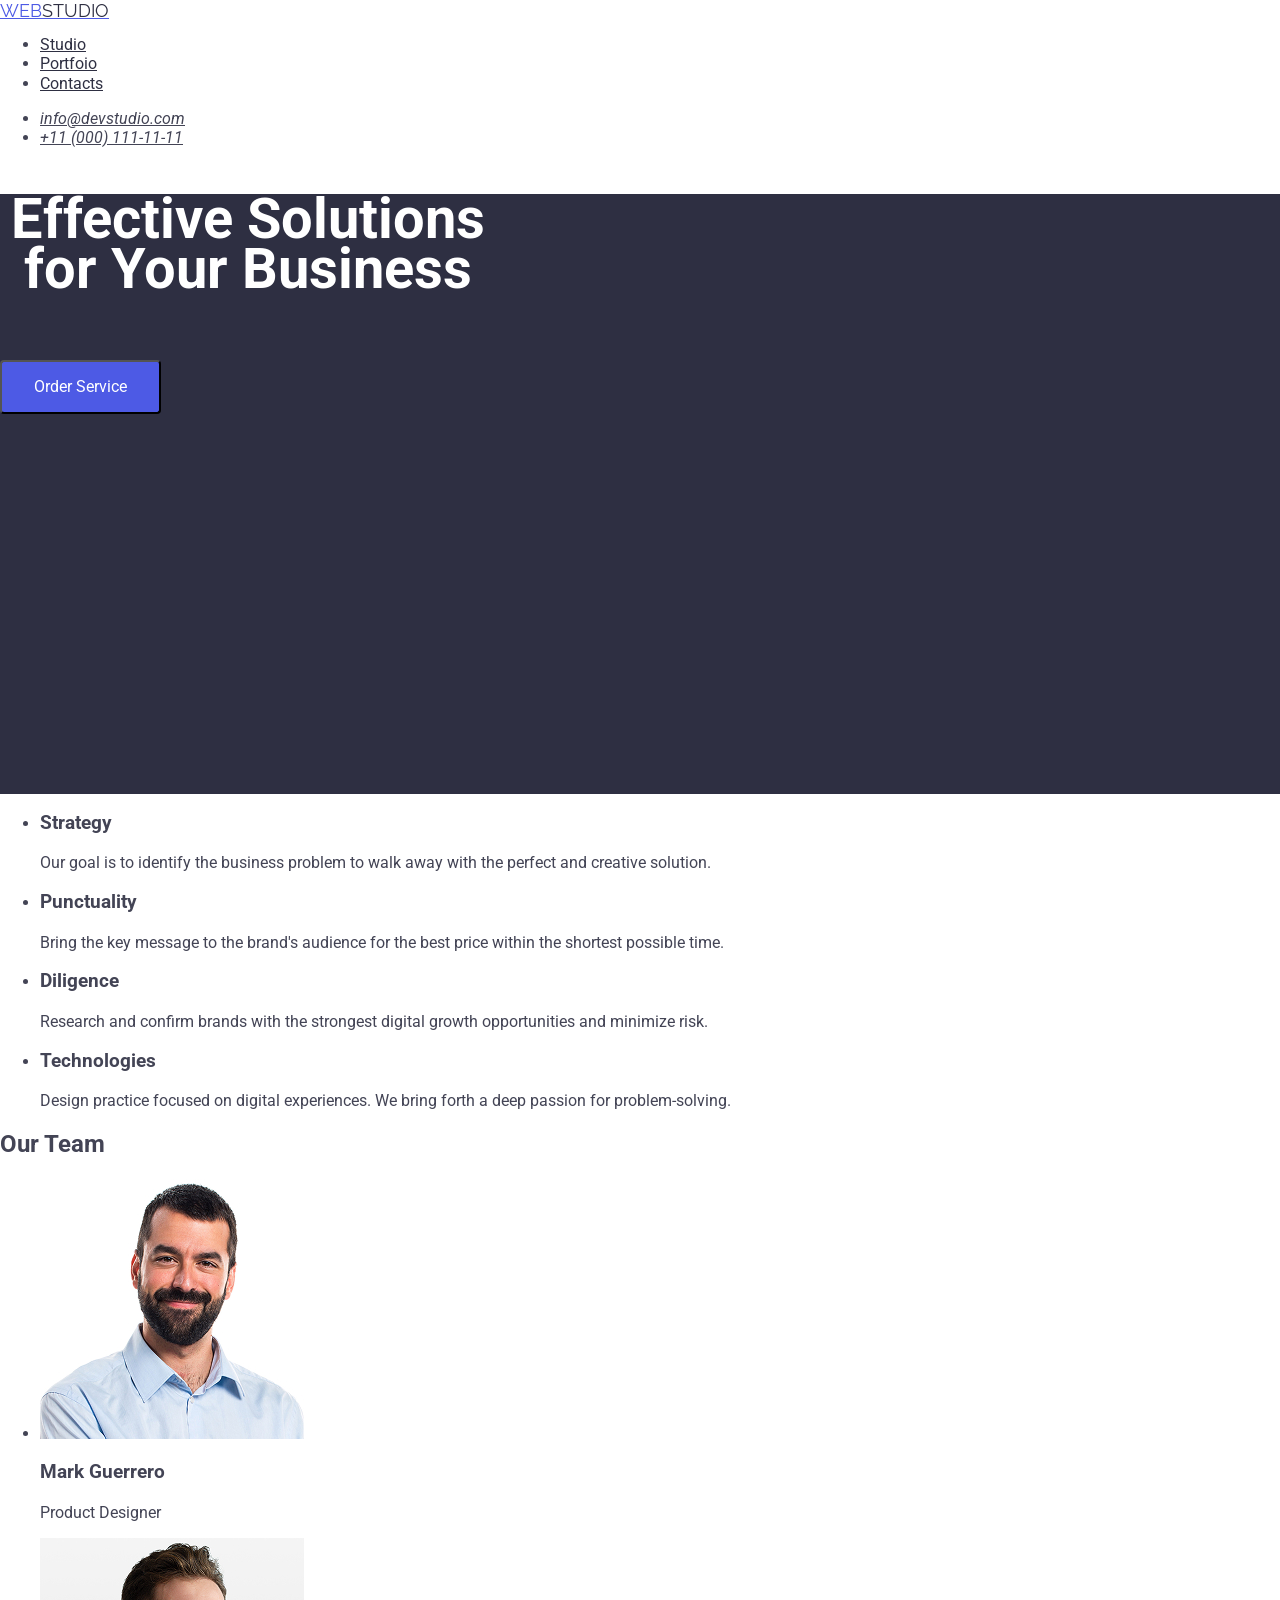
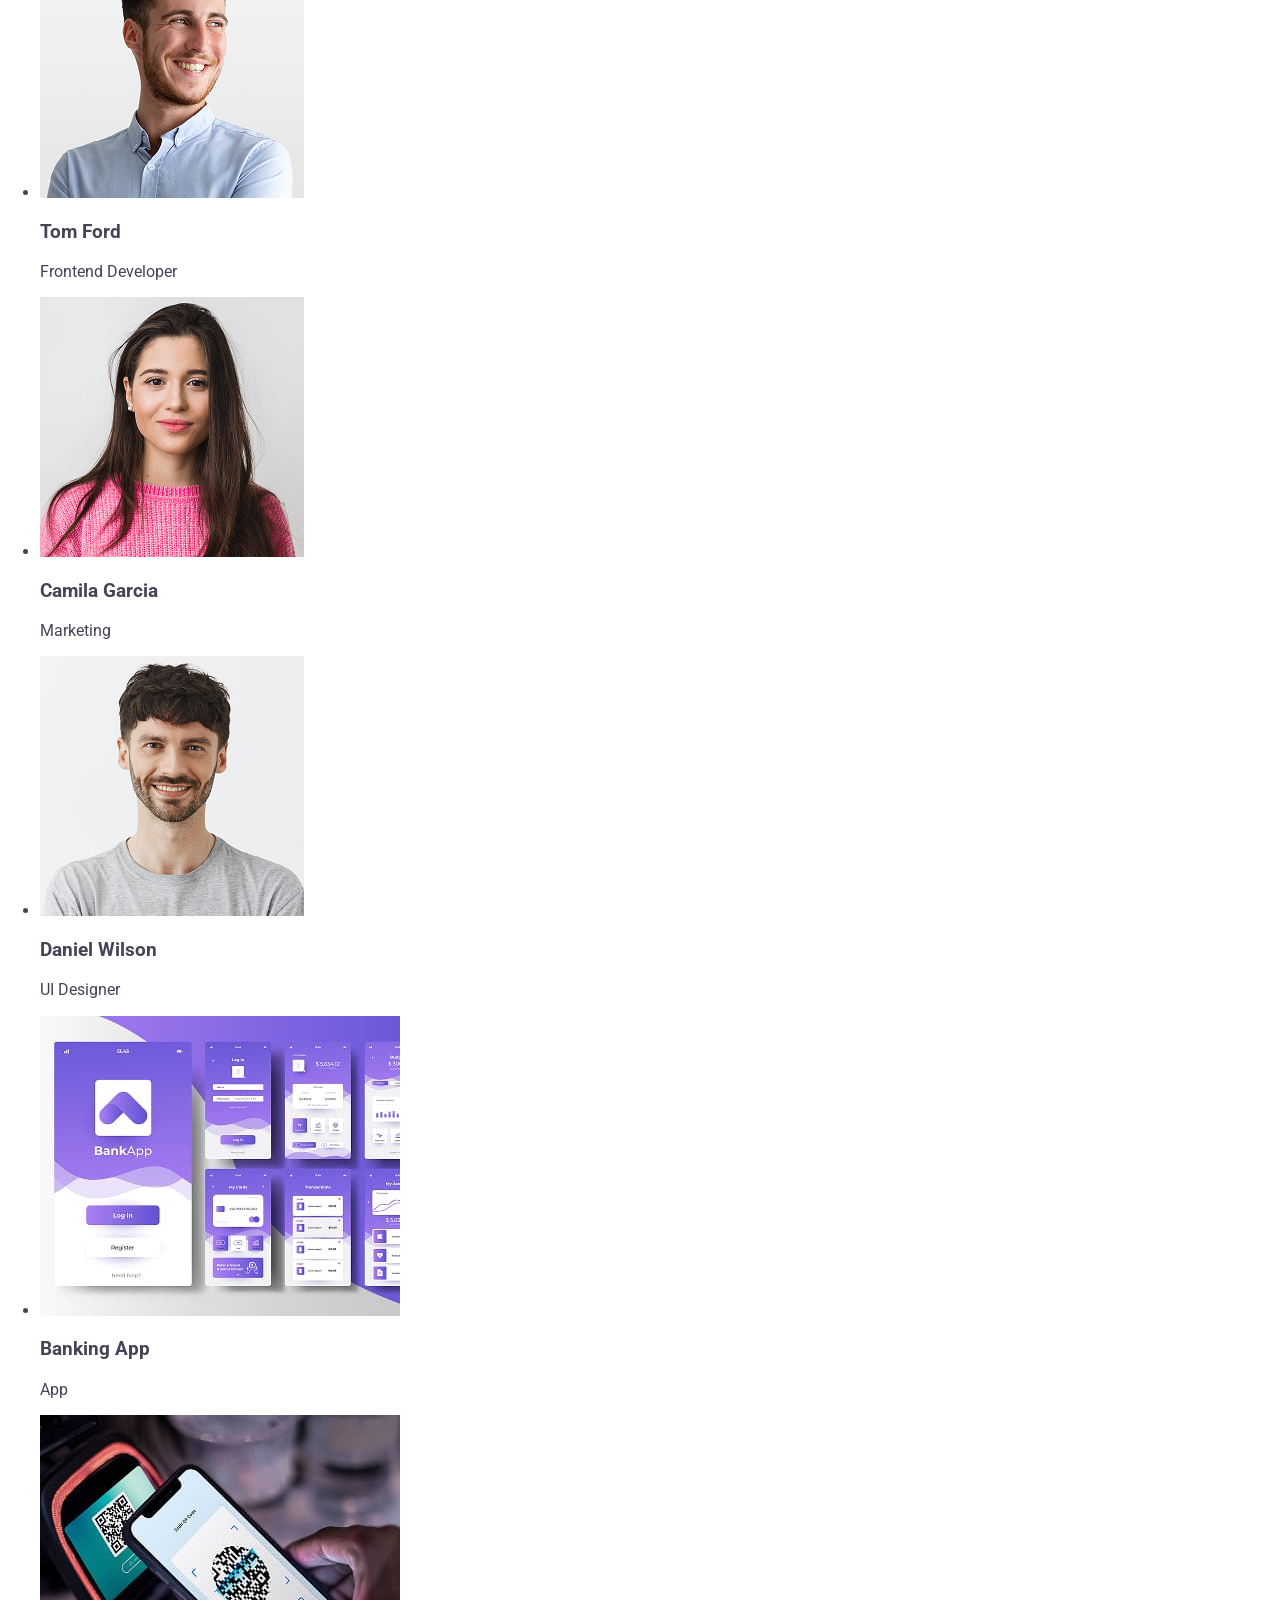
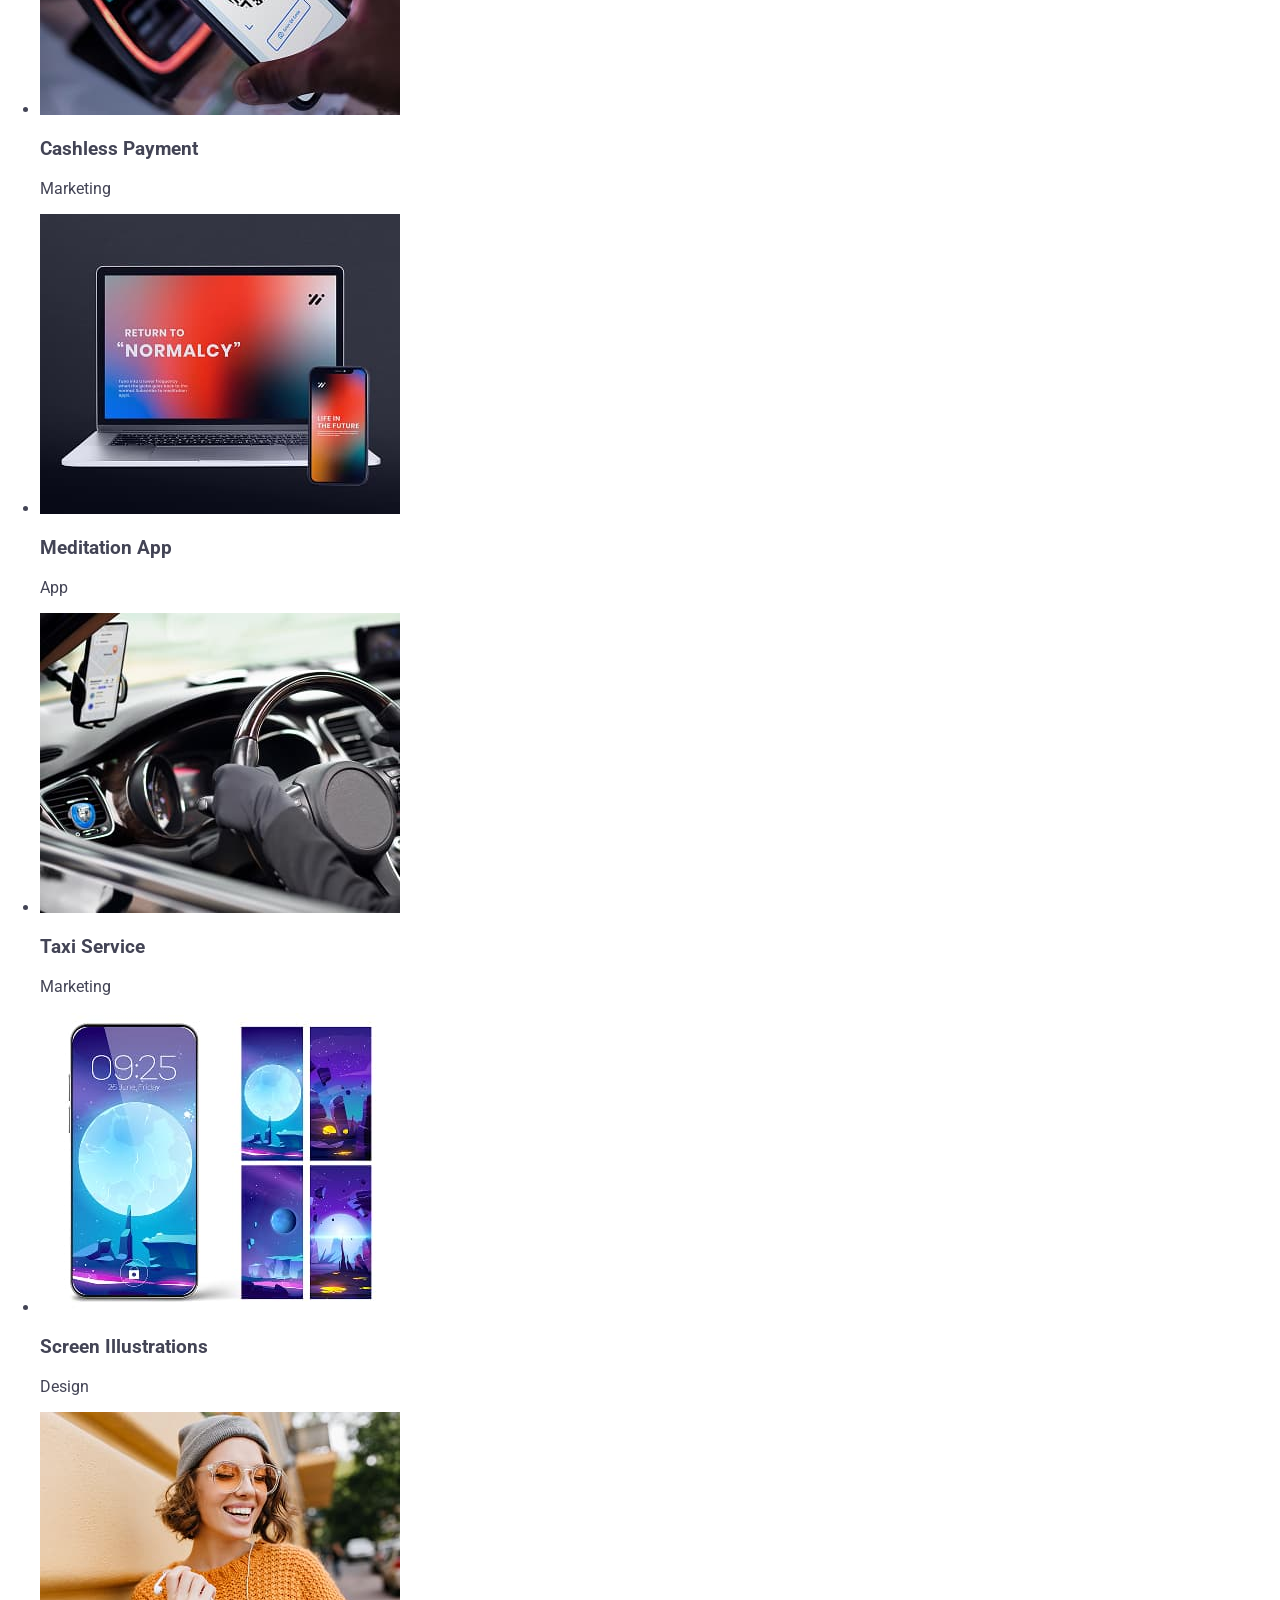
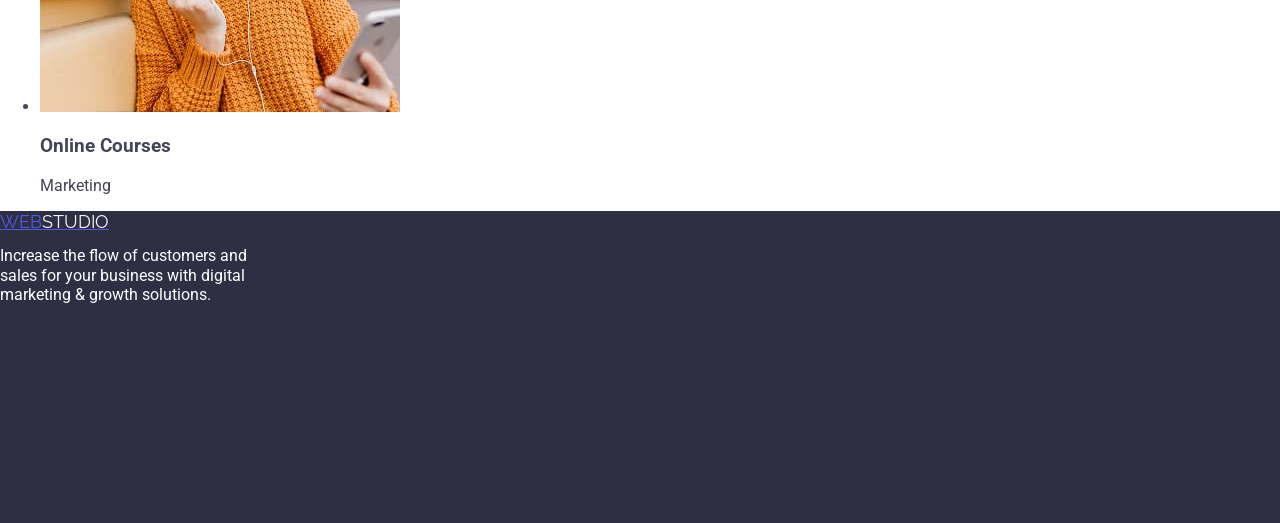
<file: index.html>
<!DOCTYPE html>
<html lang="en">
  <head>
    <meta charset="UTF-8" />
    <meta name="viewport" content="width=device-width, initial-scale=1.0" />
    <title>goit-markup-hw-02</title>
    <!--Normalize-->
    <link
      rel="stylesheet"
      href="https://cdn.jsdelivr.net/npm/modern-normalize@1.1.0/modern-normalize.min.css"
    />
    <!--Css-->
    <link rel="stylesheet" href="./css/styles.css" />
    <!--Fonts-->
    <link rel="preconnect" href="https://fonts.googleapis.com" />
    <link rel="preconnect" href="https://fonts.gstatic.com" crossorigin />
    <link
      href="https://fonts.googleapis.com/css2?family=Raleway:ital,wght@0,100..900;1,100..900&family=Roboto:ital,wght@0,100..900;1,100..900&display=swap"
      rel="stylesheet"
    />
  </head>
  <body>
    <!--Header Alanı-->
    <head></head>
    <!--Header Alanı Bitti-->
    <header>
      <!--Logo-->
      <a class="logo" href="/">WEB<span class="logo-studio">STUDIO</span></a>
      <!--Logo Bitti-->
      <!--Menü-->
      <nav>
        <ul>
          <li><a class="baslik" href="#">Studio</a></li>
          <li><a class="baslik" href="#">Portfoio</a></li>
          <li><a class="baslik" href="#">Contacts</a></li>
        </ul>
      </nav>
      <!--Menü Bitti-->
      <!--İletişim-->
      <address>
        <ul>
          <li>
            <a class="iletisim" href="mailto:info@devstudio.com"
              >info@devstudio.com</a
            >
          </li>
          <li>
            <a class="iletisim" href="tel:+110001111111">+11 (000) 111-11-11</a>
          </li>
        </ul>
      </address>
      <!--İletişim Bitti-->
    </header>
    <!--Main Alanı-->
    <main>
      <!--İlk Alan-->
      <section>
        <div class="ilkalan">
          <h1>
            Effective Solutions<br />
            for Your Business
          </h1>
          <button type="button">Order Service</button>
        </div>
      </section>
      <!--İlk Alan Bitti-->
      <!--İkinci Alan-->
      <section>
        <ul>
          <li>
            <h3>Strategy</h3>
            <p>
              Our goal is to identify the business problem to walk away with the
              perfect and creative solution.
            </p>
          </li>
          <li>
            <h3>Punctuality</h3>
            <p>
              Bring the key message to the brand's audience for the best price
              within the shortest possible time.
            </p>
          </li>
          <li>
            <h3>Diligence</h3>
            <p>
              Research and confirm brands with the strongest digital growth
              opportunities and minimize risk.
            </p>
          </li>
          <li>
            <h3>Technologies</h3>
            <p>
              Design practice focused on digital experiences. We bring forth a
              deep passion for problem-solving.
            </p>
          </li>
        </ul>
      </section>
      <!--İkinci Alan Bitti-->
      <!--Üçüncü Alan-->
      <h2>Our Team</h2>
      <ul>
        <li>
          <img src="./images/resim1.jpg" alt="Mark Guerrero" width="264" />
          <h3>Mark Guerrero</h3>
          <p>Product Designer</p>
        </li>
        <li>
          <img src="./images/resim2.jpg" alt="Tom Ford" width="264" />
          <h3>Tom Ford</h3>
          <p>Frontend Developer</p>
        </li>
        <li>
          <img src="./images/resim3.jpg" alt="Camila Garcia" width="264" />
          <h3>Camila Garcia</h3>
          <p>Marketing</p>
        </li>
        <li>
          <img src="./images/resim4.jpg" alt="Daniel Wilson" width="264" />
          <h3>Daniel Wilson</h3>
          <p>UI Designer</p>
        </li>
      </ul>
      <!--Üçüncü Alan Bitti-->
      <!--Our Portfolio-->
      <ul>
        <li>
          <img
            src="./images/portfolio_resim1.jpg"
            alt="Banking App"
            width="360"
            ;
          />
          <h3>Banking App</h3>
          <p>App</p>
        </li>
        <li>
          <img
            src="./images/portfolio_resim2.jpg"
            alt="Cashless Payment"
            width="360"
            ;
          />
          <h3>Cashless Payment</h3>
          <p>Marketing</p>
        </li>
        <li>
          <img
            src="./images/portfolio_resim3.jpg"
            alt="Meditation App"
            width="360"
            ;
          />
          <h3>Meditation App</h3>
          <p>App</p>
        </li>
        <li>
          <img
            src="./images/portfolio_resim4.jpg"
            alt="Taxi Service"
            width="360"
            ;
          />
          <h3>Taxi Service</h3>
          <p>Marketing</p>
        </li>
        <li>
          <img
            src="./images/portfolio_resim5.jpg"
            alt="Screen Illustrations"
            width="360"
            ;
          />
          <h3>Screen Illustrations</h3>
          <p>Design</p>
        </li>
        <li>
          <img
            src="./images/portfolio_resim6.jpg"
            alt="Online Courses"
            width="360"
            ;
          />
          <h3>Online Courses</h3>
          <p>Marketing</p>
        </li>
      </ul>
      <!--Our Portfolio Bitti-->
    </main>
    <!--Main Alanı Bitti-->
    <!--Footer Alanı-->
    <footer>
      <a class="footer-logo" href="/">WEB<span class="studio">STUDIO</span></a>
      <br />
      <p class="footer-text">
        Increase the flow of customers and <br />
        sales for your business with digital<br />
        marketing & growth solutions.
      </p>
    </footer>
    <!--Footer Alanı Bitti-->
  </body>
</html>
</file>
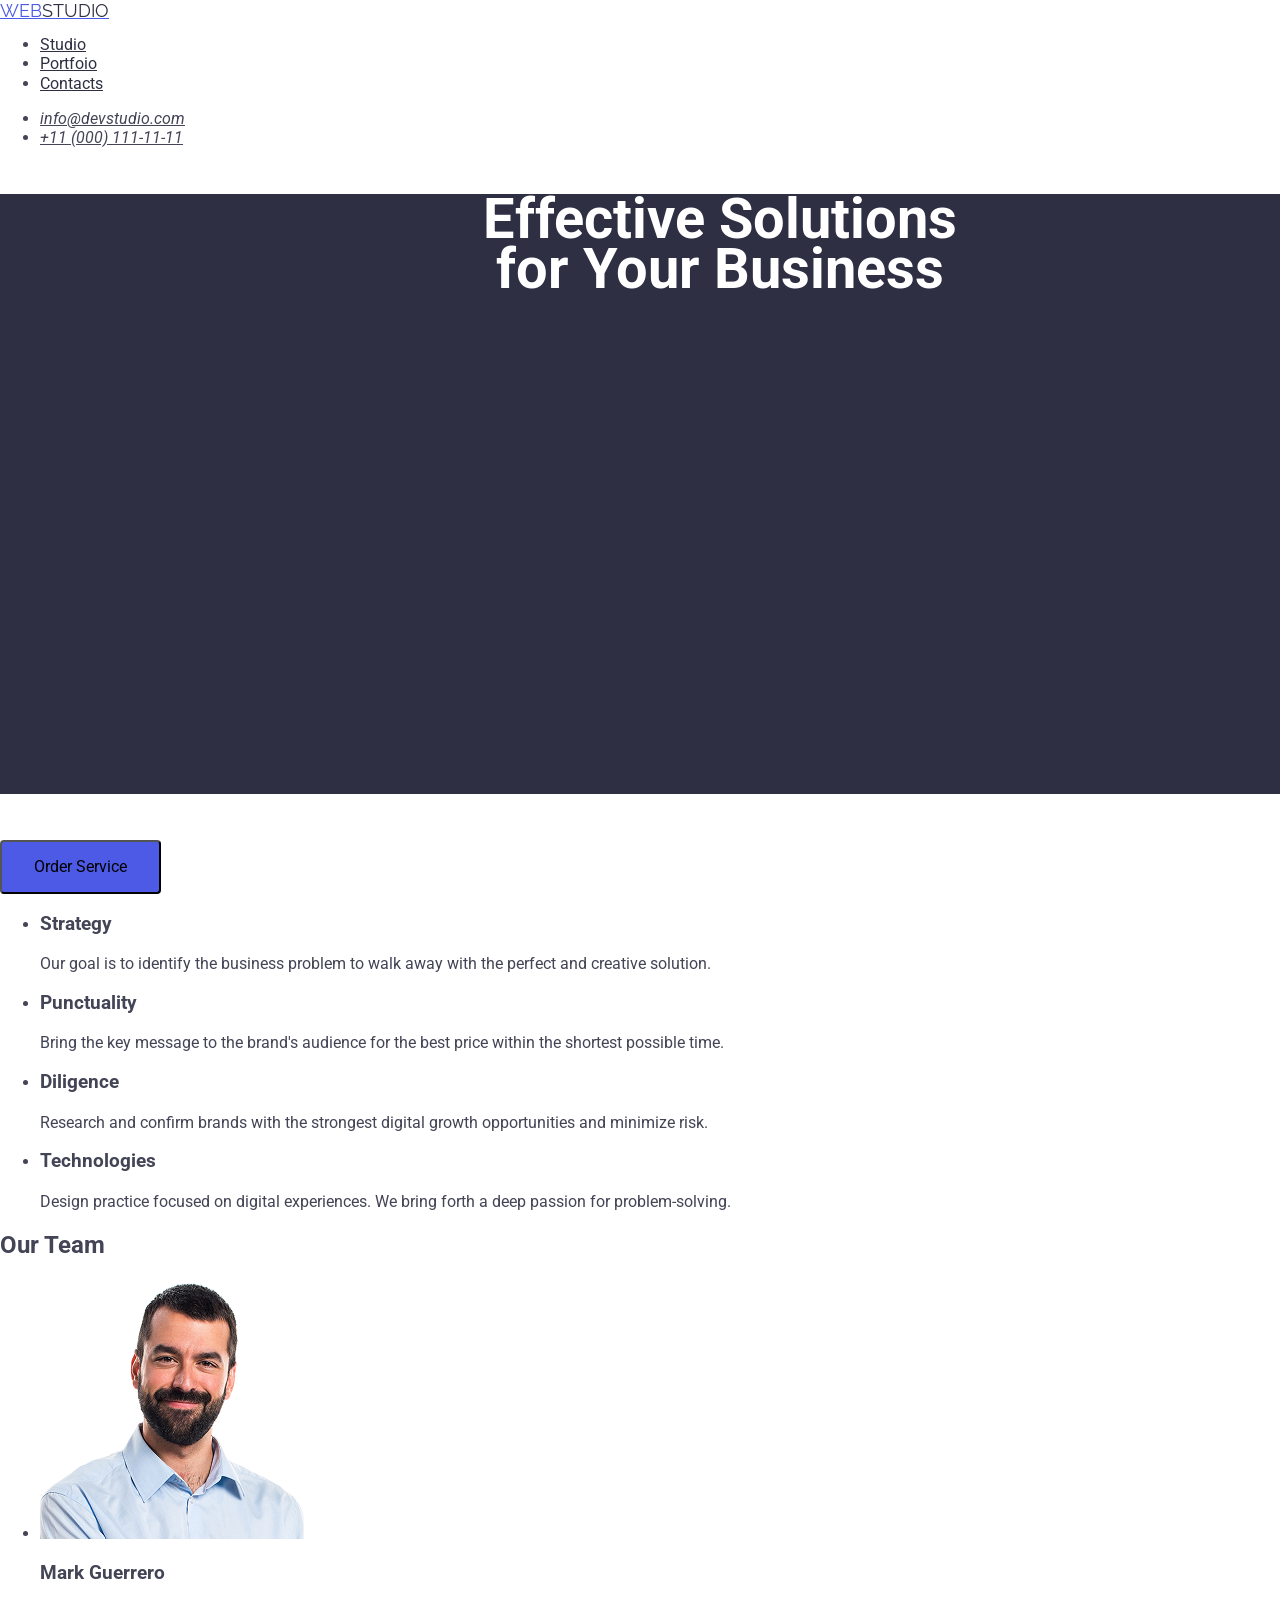
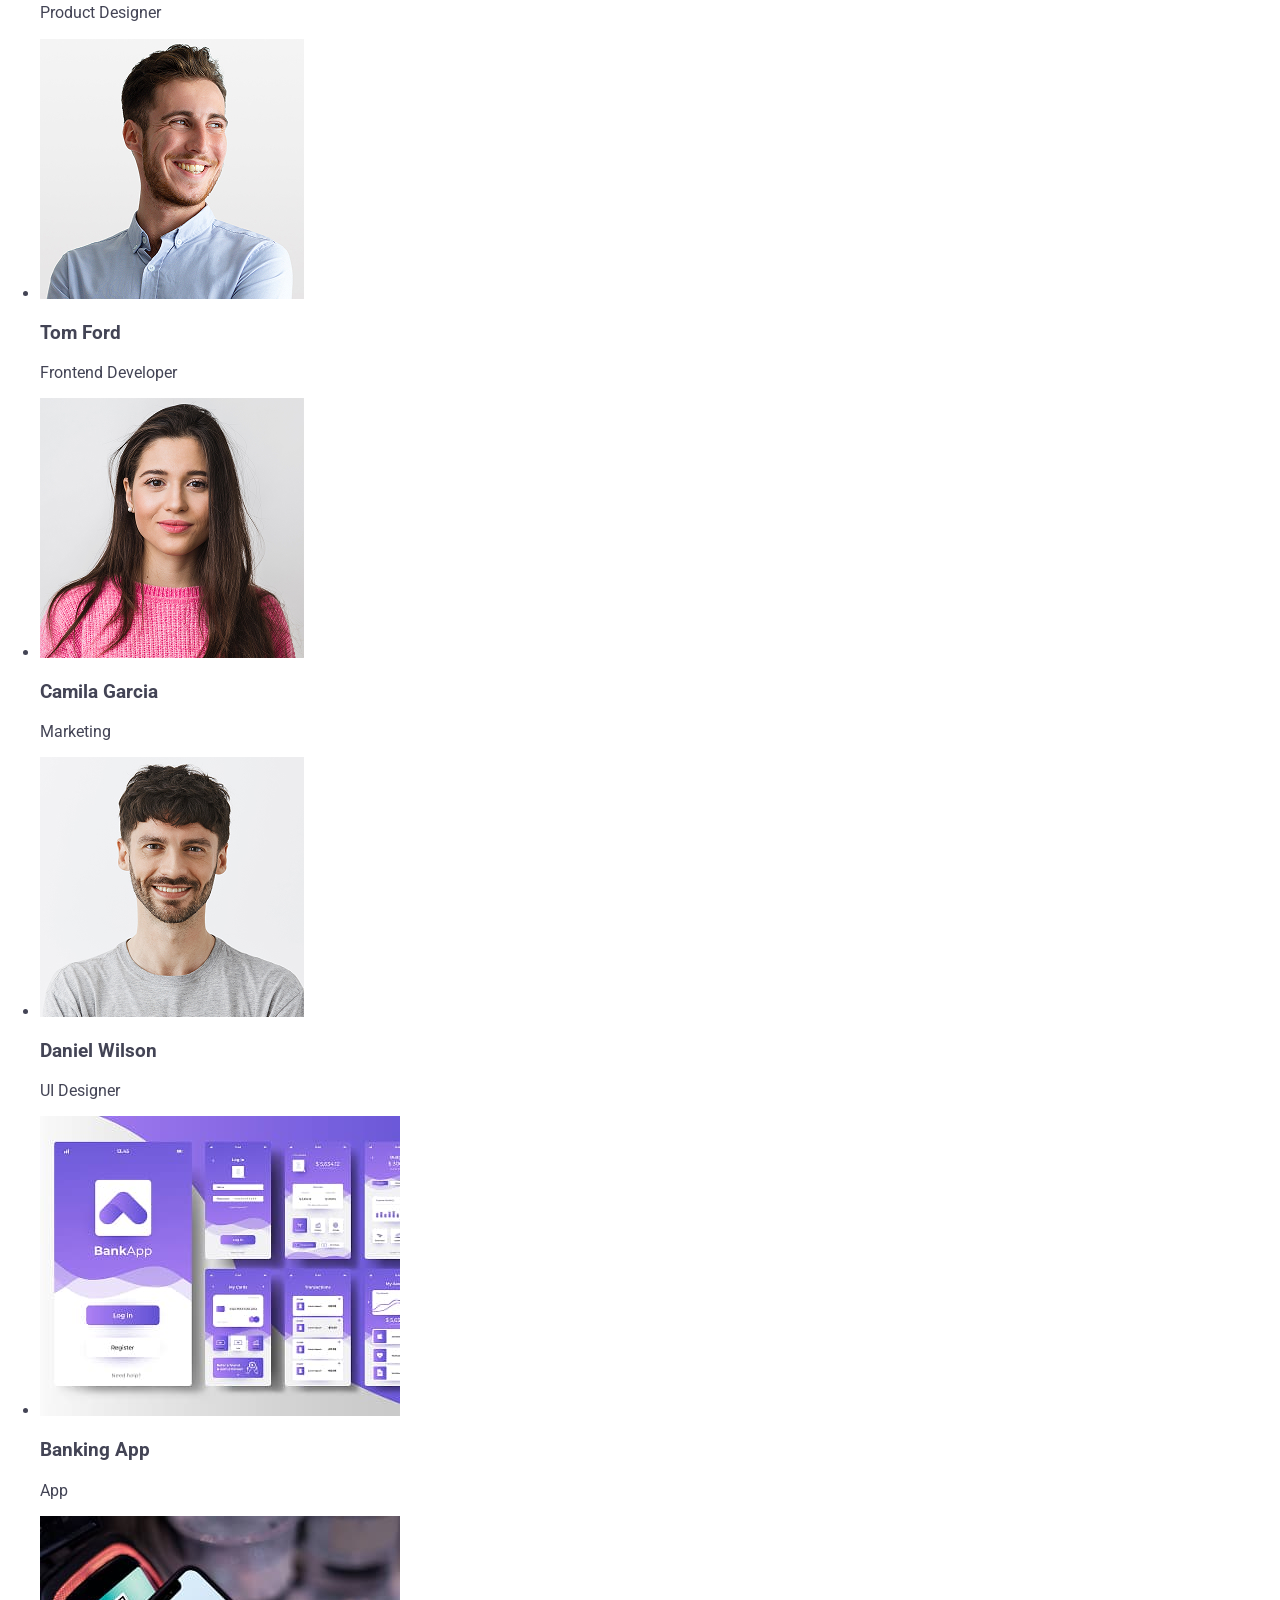
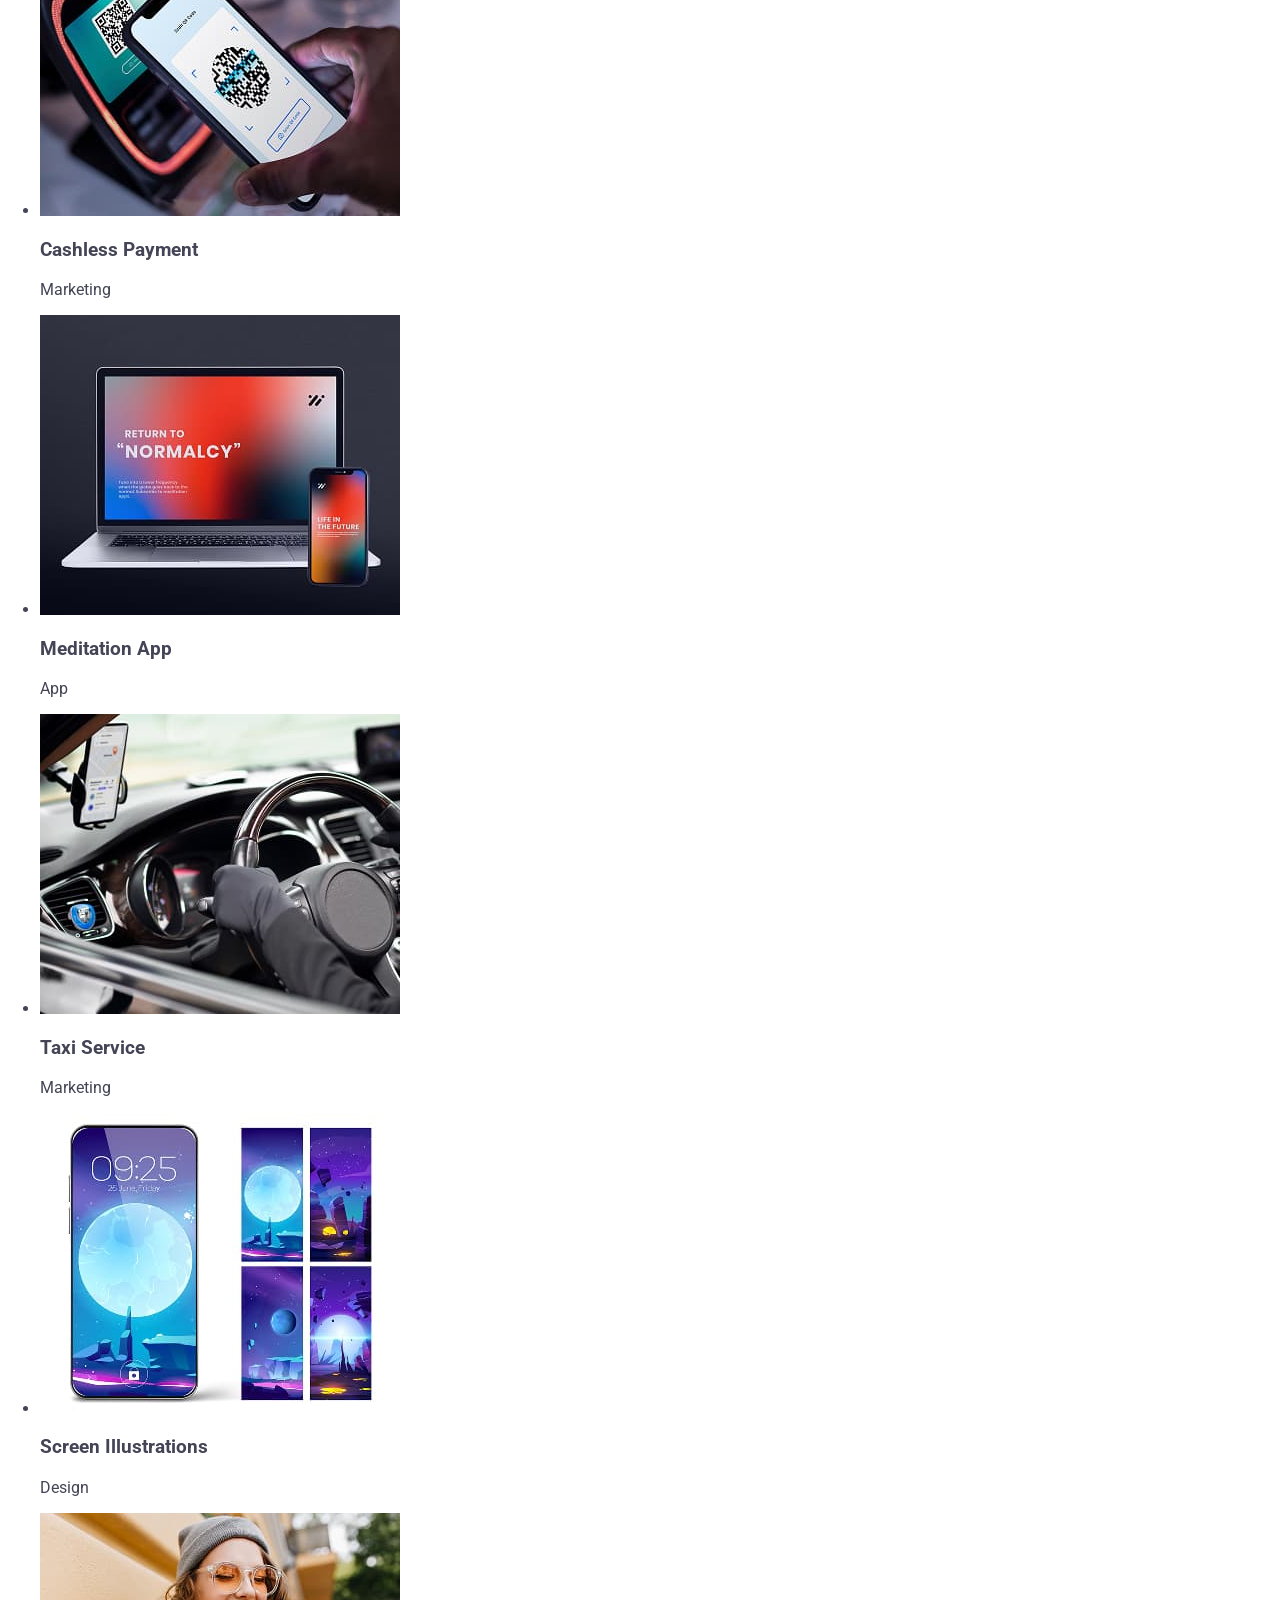
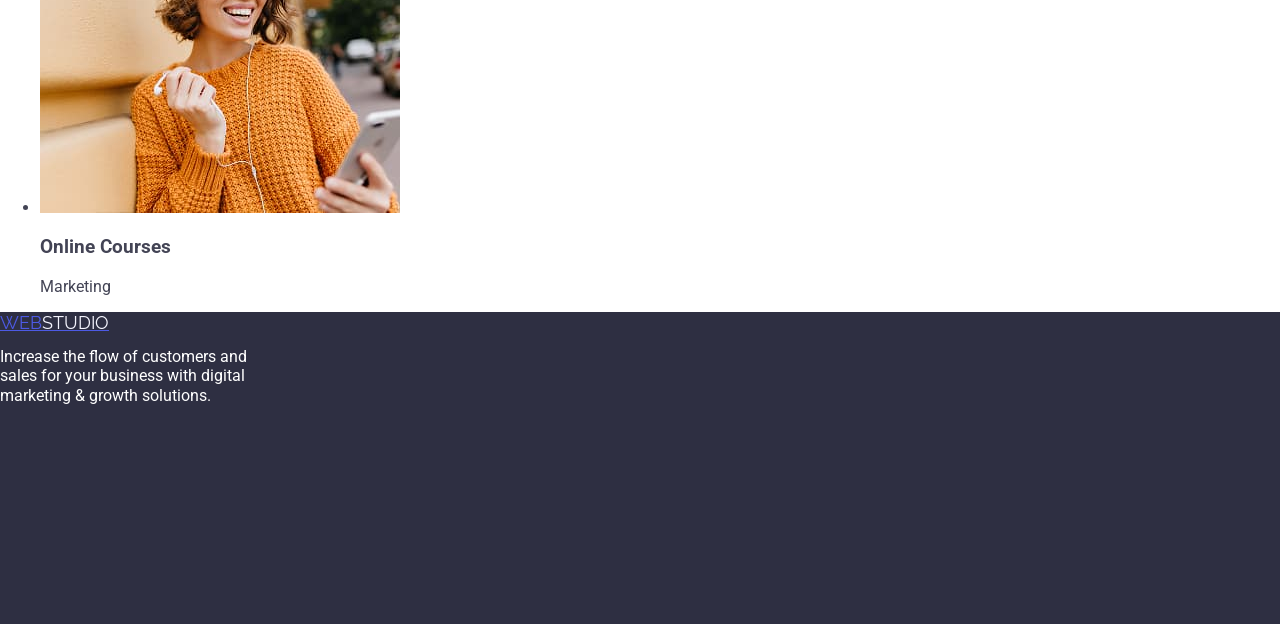
<file: goit-markup-hw-02/index.html>
<!DOCTYPE html>
<html lang="en">
  <head>
    <meta charset="UTF-8" />
    <meta name="viewport" content="width=device-width, initial-scale=1.0" />
    <title>goit-markup-hw-02</title>
    <!--Normalize-->
    <link
      rel="stylesheet"
      href="https://cdn.jsdelivr.net/npm/modern-normalize@1.1.0/modern-normalize.min.css"
    />
    <!--Css-->
    <link rel="stylesheet" href="./css/styles.css" />
    <!--Fonts-->
    <link rel="preconnect" href="https://fonts.googleapis.com" />
    <link rel="preconnect" href="https://fonts.gstatic.com" crossorigin />
    <link
      href="https://fonts.googleapis.com/css2?family=Raleway:ital,wght@0,100..900;1,100..900&family=Roboto:ital,wght@0,100..900;1,100..900&display=swap"
      rel="stylesheet"
    />
  </head>
  <body>
    <!--Header Alanı-->
    <head></head>
    <!--Header Alanı Bitti-->
    <header>
      <!--Logo-->
      <a class="logo" href="/">WEB<span class="logo-studio">STUDIO</span></a>
      <!--Logo Bitti-->
      <!--Menü-->
      <nav>
        <ul>
          <li><a class="baslik" href="#">Studio</a></li>
          <li><a class="baslik" href="#">Portfoio</a></li>
          <li><a class="baslik" href="#">Contacts</a></li>
        </ul>
      </nav>
      <!--Menü Bitti-->
      <!--İletişim-->
      <address>
        <ul>
          <li>
            <a class="iletisim" href="mailto:info@devstudio.com"
              >info@devstudio.com</a
            >
          </li>
          <li>
            <a class="iletisim" href="tel:+110001111111">+11 (000) 111-11-11</a>
          </li>
        </ul>
      </address>
      <!--İletişim Bitti-->
    </header>
    <!--Main Alanı-->
    <main>
      <!--İlk Alan-->
      <section>
        <h1>
          Effective Solutions<br />
          for Your Business
        </h1>
        <button type="button">Order Service</button>
      </section>
      <!--İlk Alan Bitti-->
      <!--İkinci Alan-->
      <section>
        <ul>
          <li>
            <h3>Strategy</h3>
            <p>
              Our goal is to identify the business problem to walk away with the
              perfect and creative solution.
            </p>
          </li>
          <li>
            <h3>Punctuality</h3>
            <p>
              Bring the key message to the brand's audience for the best price
              within the shortest possible time.
            </p>
          </li>
          <li>
            <h3>Diligence</h3>
            <p>
              Research and confirm brands with the strongest digital growth
              opportunities and minimize risk.
            </p>
          </li>
          <li>
            <h3>Technologies</h3>
            <p>
              Design practice focused on digital experiences. We bring forth a
              deep passion for problem-solving.
            </p>
          </li>
        </ul>
      </section>
      <!--İkinci Alan Bitti-->
      <!--Üçüncü Alan-->
      <h2>Our Team</h2>
      <ul>
        <li>
          <img src="./images/resim1.jpg" alt="Mark Guerrero" width="264" />
          <h3>Mark Guerrero</h3>
          <p>Product Designer</p>
        </li>
        <li>
          <img src="./images/resim2.jpg" alt="Tom Ford" width="264" />
          <h3>Tom Ford</h3>
          <p>Frontend Developer</p>
        </li>
        <li>
          <img src="./images/resim3.jpg" alt="Camila Garcia" width="264" />
          <h3>Camila Garcia</h3>
          <p>Marketing</p>
        </li>
        <li>
          <img src="./images/resim4.jpg" alt="Daniel Wilson" width="264" />
          <h3>Daniel Wilson</h3>
          <p>UI Designer</p>
        </li>
      </ul>
      <!--Üçüncü Alan Bitti-->
      <!--Our Portfolio-->
      <ul>
        <li>
          <img
            src="./images/portfolio_resim1.jpg"
            alt="Banking App"
            width="360"
            ;
          />
          <h3>Banking App</h3>
          <p>App</p>
        </li>
        <li>
          <img
            src="./images/portfolio_resim2.jpg"
            alt="Cashless Payment"
            width="360"
            ;
          />
          <h3>Cashless Payment</h3>
          <p>Marketing</p>
        </li>
        <li>
          <img
            src="./images/portfolio_resim3.jpg"
            alt="Meditation App"
            width="360"
            ;
          />
          <h3>Meditation App</h3>
          <p>App</p>
        </li>
        <li>
          <img
            src="./images/portfolio_resim4.jpg"
            alt="Taxi Service"
            width="360"
            ;
          />
          <h3>Taxi Service</h3>
          <p>Marketing</p>
        </li>
        <li>
          <img
            src="./images/portfolio_resim5.jpg"
            alt="Screen Illustrations"
            width="360"
            ;
          />
          <h3>Screen Illustrations</h3>
          <p>Design</p>
        </li>
        <li>
          <img
            src="./images/portfolio_resim6.jpg"
            alt="Online Courses"
            width="360"
            ;
          />
          <h3>Online Courses</h3>
          <p>Marketing</p>
        </li>
      </ul>
      <!--Our Portfolio Bitti-->
    </main>
    <!--Main Alanı Bitti-->
    <!--Footer Alanı-->
    <footer>
      <a class="footer-logo" href="/">WEB<span class="studio">STUDIO</span></a>
      <br />
      <p class="footer-text">
        Increase the flow of customers and <br />
        sales for your business with digital<br />
        marketing & growth solutions.
      </p>
    </footer>
    <!--Footer Alanı Bitti-->
  </body>
</html>
</file>
<file: css/styles.css>
body {
  font-family: "Roboto", sans-serif;
  font-size: 16px;
  color: #434455;
  line-height: 1.2;
  letter-spacing: 1.1;
}
.logo {
  color: #4d5ae5;
  width: 115px;
  height: 24px;
  top: 3088px;
  left: 156px;
  font-family: Raleway;
  font-weight: 700px;
  font-size: 18px;
  line-height: 0.8;
  vertical-align: middle;
  text-transform: uppercase;
  width: 44px;
  height: 21px;
}
.logo-studio {
  color: #2e2f42;
}
.baslik {
  color: #2e2f42;
}
.baslik:hover {
  color: #404bbf;
}
.baslik :active {
  color: #404bbf;
}
.iletisim {
  color: #434455;
}
.iletisim:hover {
  color: #404bbf;
}
.ilkalan {
  background-color: #2e2f42;
  width: 1440px;
  height: 600px;
  justify-content: center;
  align-items: center;
  }
h1 {
  color: #ffffff;
  font-size: 56px;
  font-weight: 700px;
  line-height: 0.9;
  width: 496px;
  height: 120px;
  top: 260px;
  text-align: center;
}
button {
  width: 169;
  height: 56;
  top: 428px;
  left: 636px;
  gap: 10px;
  padding-top: 16px;
  padding-right: 32px;
  padding-bottom: 16px;
  padding-left: 32px;
  border-radius: 4px;
  background: #4d5ae5;
  cursor: pointer;
  color: #ffffff;
}
button:hover {
  background-color: #404bbf;
}
footer {
  background-color: #2e2f42;
  width: 1440px;
  height: 312px;
}
.footer-logo {
  color: #4d5ae5;
  width: 115px;
  height: 24px;
  top: 3088px;
  left: 156px;
  font-family: Raleway;
  font-weight: 700px;
  font-size: 18px;
  line-height: 0.8;
  vertical-align: middle;
  text-transform: uppercase;
  width: 44px;
  height: 21px;
}
.studio {
  color: #f4f4fd;
}
.footer-text {
  color: #ffffff;
  width: 264px;
  height: 72px;
  top: 3128px;
  left: 156px;
  font-family: Roboto;
  font-weight: 400px;
  font-size: 16px;
  line-height: 1.2;
  letter-spacing: 2%;
}
</file>
<file: goit-markup-hw-02/css/styles.css>
body {
  font-family: "Roboto", sans-serif;
  font-size: 16px;
  color: #434455;
  line-height: 1.2;
  letter-spacing: 1.1;
}
.logo {
  color: #4d5ae5;
  width: 115px;
  height: 24px;
  top: 3088px;
  left: 156px;
  font-family: Raleway;
  font-weight: 700px;
  font-size: 18px;
  line-height: 0.8;
  vertical-align: middle;
  text-transform: uppercase;
  width: 44px;
  height: 21px;
}
.logo-studio {
  color: #2e2f42;
}
.baslik {
  color: #2e2f42;
}
.baslik-link:hover {
  color: #404bbf;
}
.baslik-link:active {
  color: #404bbf;
}
.iletisim {
  color: #434455;
}
.iletisim-link:hover {
  color: #404bbf;
}

h1 {
  color: #ffffff;
  size: 56px;
  background-color: #2e2f42;
  width: 1440px;
  height: 600px;
  top: 72px;
  font-weight: 700;
  font-size: 56px;
  line-height: 0.9;
  text-align: center;
  vertical-align: middle;
}
button {
  width: 169;
  height: 56;
  top: 428px;
  left: 636px;
  gap: 10px;
  padding-top: 16px;
  padding-right: 32px;
  padding-bottom: 16px;
  padding-left: 32px;
  border-radius: 4px;
  background: #4d5ae5;
  cursor: pointer;
}
button-link:hover {
  color: #404bbf;
}
footer {
  background-color: #2e2f42;
  width: 1440px;
  height: 312px;
}
.footer-logo {
  color: #4d5ae5;
  width: 115px;
  height: 24px;
  top: 3088px;
  left: 156px;
  font-family: Raleway;
  font-weight: 700px;
  font-size: 18px;
  line-height: 0.8;
  vertical-align: middle;
  text-transform: uppercase;
  width: 44px;
  height: 21px;
}
.studio {
  color: #f4f4fd;
}
.footer-text {
  color: #ffffff;
  width: 264px;
  height: 72px;
  top: 3128px;
  left: 156px;
  font-family: Roboto;
  font-weight: 400px;
  font-size: 16px;
  line-height: 1.2;
  letter-spacing: 2%;
}
</file>
